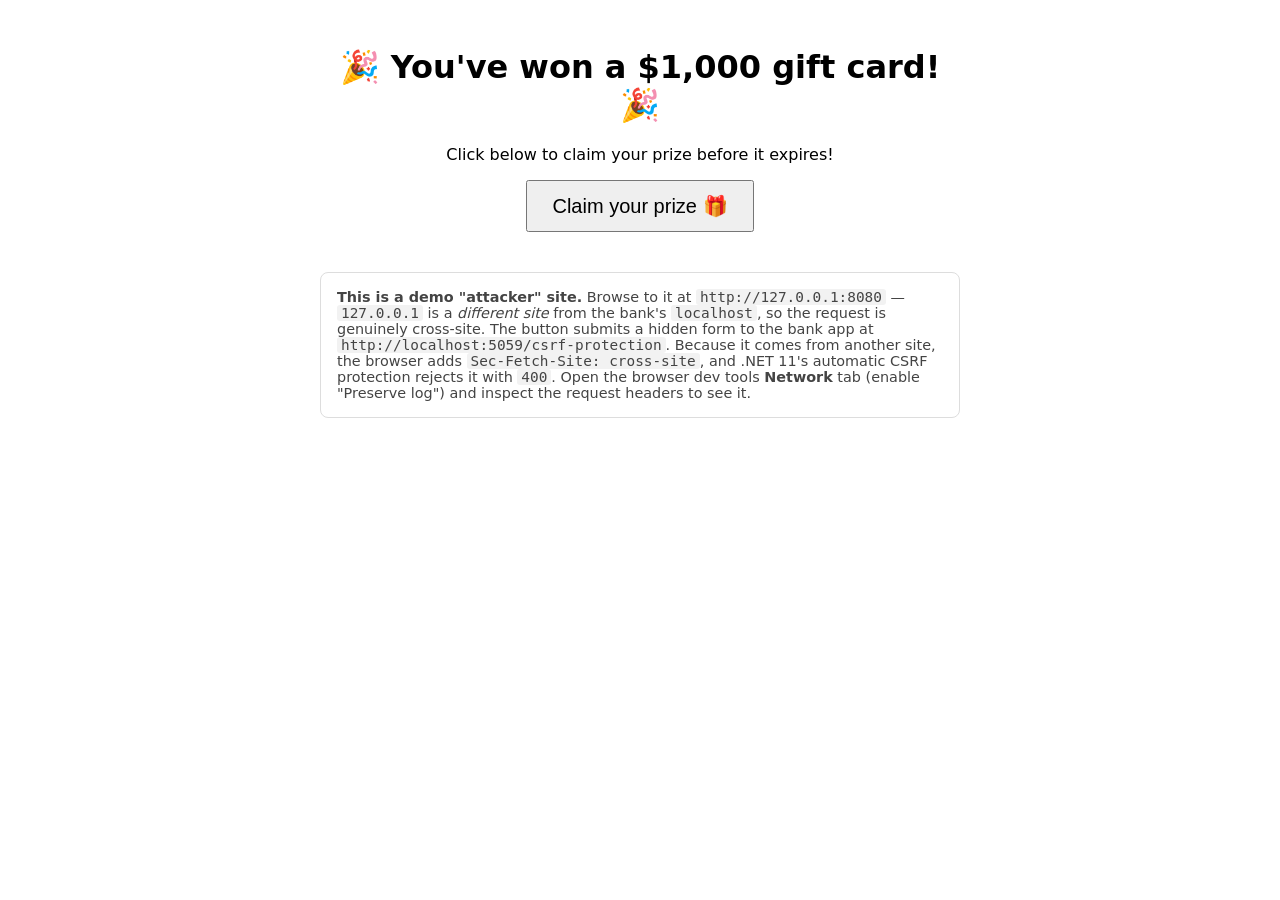
<file: AttackerSite/wwwroot/index.html>
<!doctype html>
<html lang="en">

<head>
    <meta charset="utf-8" />
    <meta name="viewport" content="width=device-width, initial-scale=1.0" />
    <title>totally-legit-prizes.example</title>
    <style>
        body { font-family: system-ui, sans-serif; max-width: 40rem; margin: 3rem auto; padding: 0 1rem; text-align: center; }
        .btn { font-size: 1.25rem; padding: 0.75rem 1.5rem; cursor: pointer; }
        .note { margin-top: 2.5rem; padding: 1rem; border: 1px solid #ddd; border-radius: 8px; color: #444; font-size: 0.9rem; text-align: left; }
        code { background: #f2f2f2; padding: 0 0.25rem; border-radius: 3px; }
    </style>
</head>

<body>
    <h1>🎉 You've won a $1,000 gift card! 🎉</h1>
    <p>Click below to claim your prize before it expires!</p>

    <!--
        This "prize" button secretly submits a funds-transfer form to the bank app
        on ANOTHER origin (http://localhost:5059). That's the CSRF attack: the victim's
        browser sends the request with their cookies. Because it's cross-origin, the
        browser adds `Sec-Fetch-Site: cross-site`, and .NET 11 rejects it automatically.
    -->
    <form method="post" action="http://localhost:5059/csrf-protection">
        <input type="hidden" name="_handler" value="TransferForm" />
        <input type="hidden" name="transfer.Recipient" value="ATTACKER-999" />
        <input type="hidden" name="transfer.Amount" value="5000" />
        <button class="btn" type="submit">Claim your prize 🎁</button>
    </form>

    <div class="note">
        <strong>This is a demo "attacker" site.</strong> Browse to it at
        <code>http://127.0.0.1:8080</code> — <code>127.0.0.1</code> is a <em>different site</em>
        from the bank's <code>localhost</code>, so the request is genuinely cross-site. The button
        submits a hidden form to the bank app at <code>http://localhost:5059/csrf-protection</code>.
        Because it comes from another site, the browser adds <code>Sec-Fetch-Site: cross-site</code>,
        and .NET 11's automatic CSRF protection rejects it with <code>400</code>. Open the browser
        dev tools <strong>Network</strong> tab (enable "Preserve log") and inspect the request
        headers to see it.
    </div>
</body>

</html>
</file>
